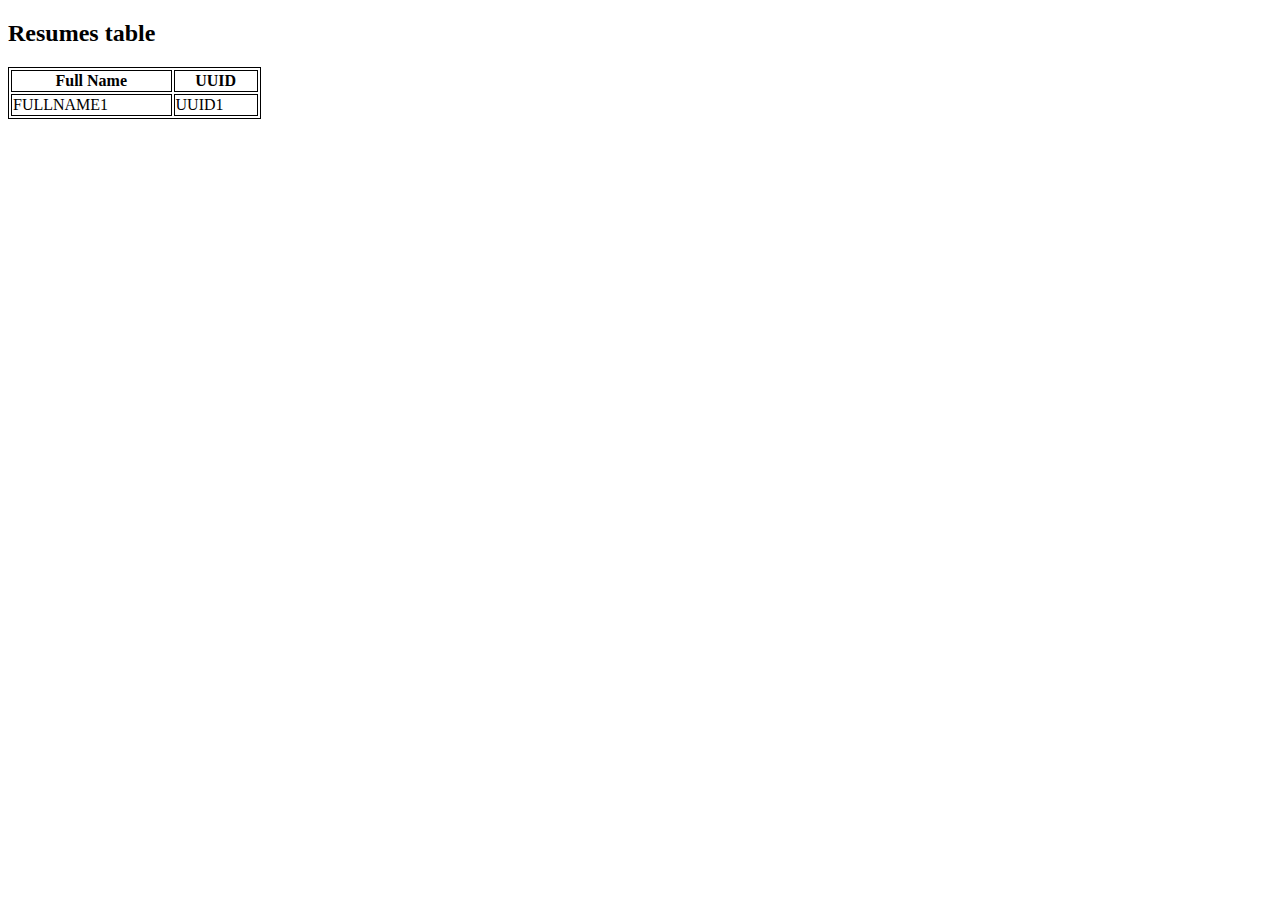
<file: web/table.html>
<!DOCTYPE html>
<html>
<style>
    table, th, td {
        border:1px solid black;
    }
</style>
<body>

<h2>Resumes table</h2>

<table style="width:20%">
    <tr>
        <th>Full Name</th>
        <th>UUID</th>
    </tr>
    <tr>
        <td>FULLNAME1</td>
        <td>UUID1</td>
    </tr>
</table>
</body>
</html>
</file>
